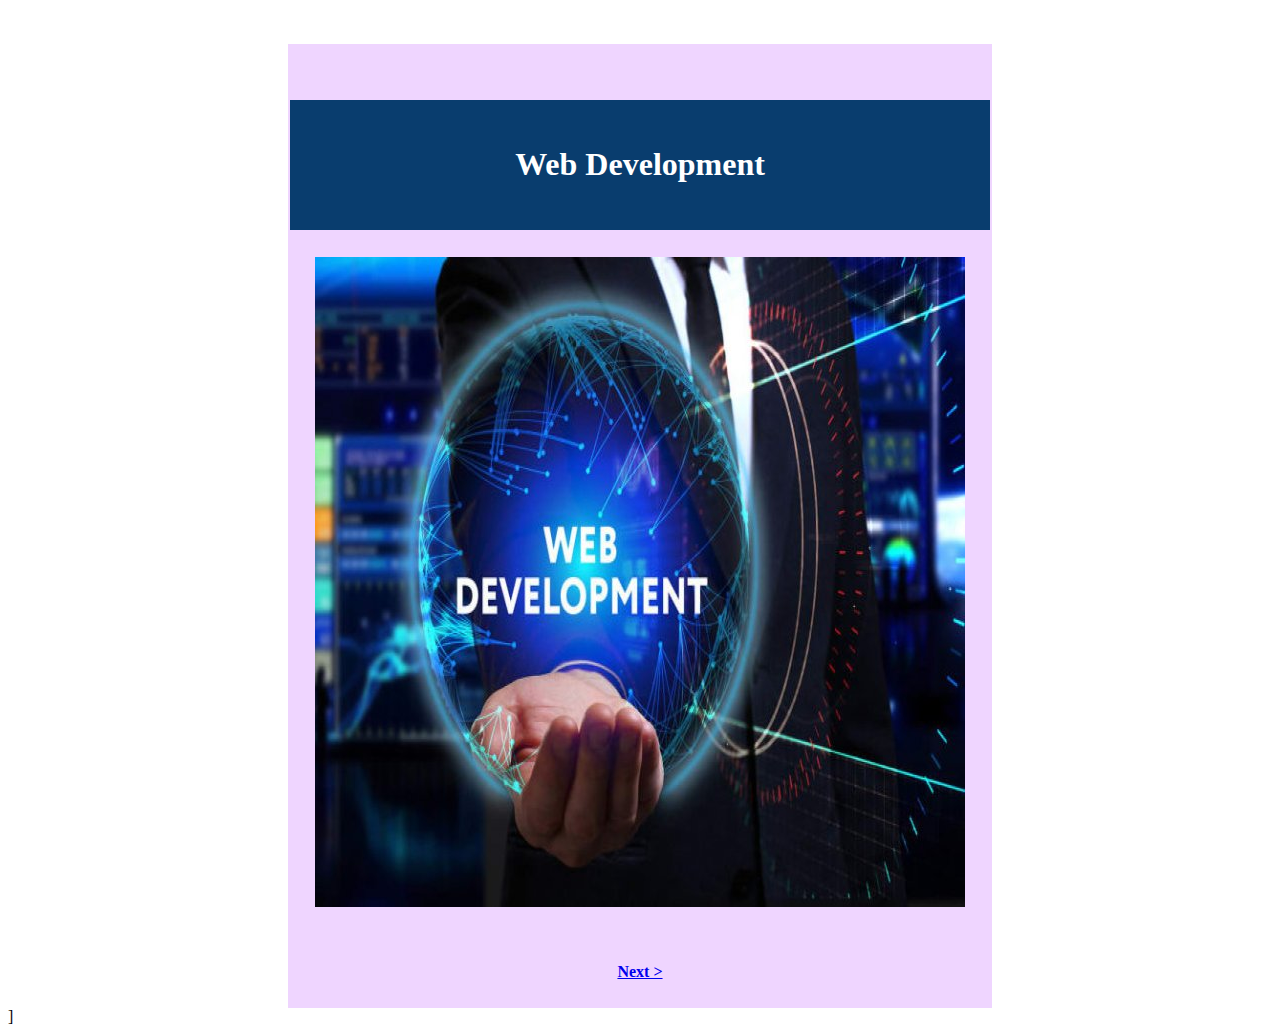
<file: index.html>
<!DOCTYPE html>
<html lang="en">

<head>
    <meta charset="UTF-8">
    <meta http-equiv="X-UA-Compatible" content="IE=edge">
    <meta name="viewport" content="width=device-width, initial-scale=1.0">
    <link rel="stylesheet" href="./pages/index.css">
    <title>Main page </title>
</head>

<body>
  
        <br><br>

        <table width="650" height="670" cellpadding="25">

            <tr>
                <th colspan="2"></th>
            </tr>
            <tr>
            <tr>
                <th colspan="2" id="tr-h1">
                    <h1>Web Development</h1>
                </th>
            </tr>
            </tr>

            <tr>
                <td colspan="2">
                    <img src="./images/First.jpg" alt="">

                </td>
            </tr>



            <tr>
                <th colspan="2"><a href="./pages/About.html">Next ></a></th>



            </tr>

        </table>

        ]
    </body>

    </html>
</file>
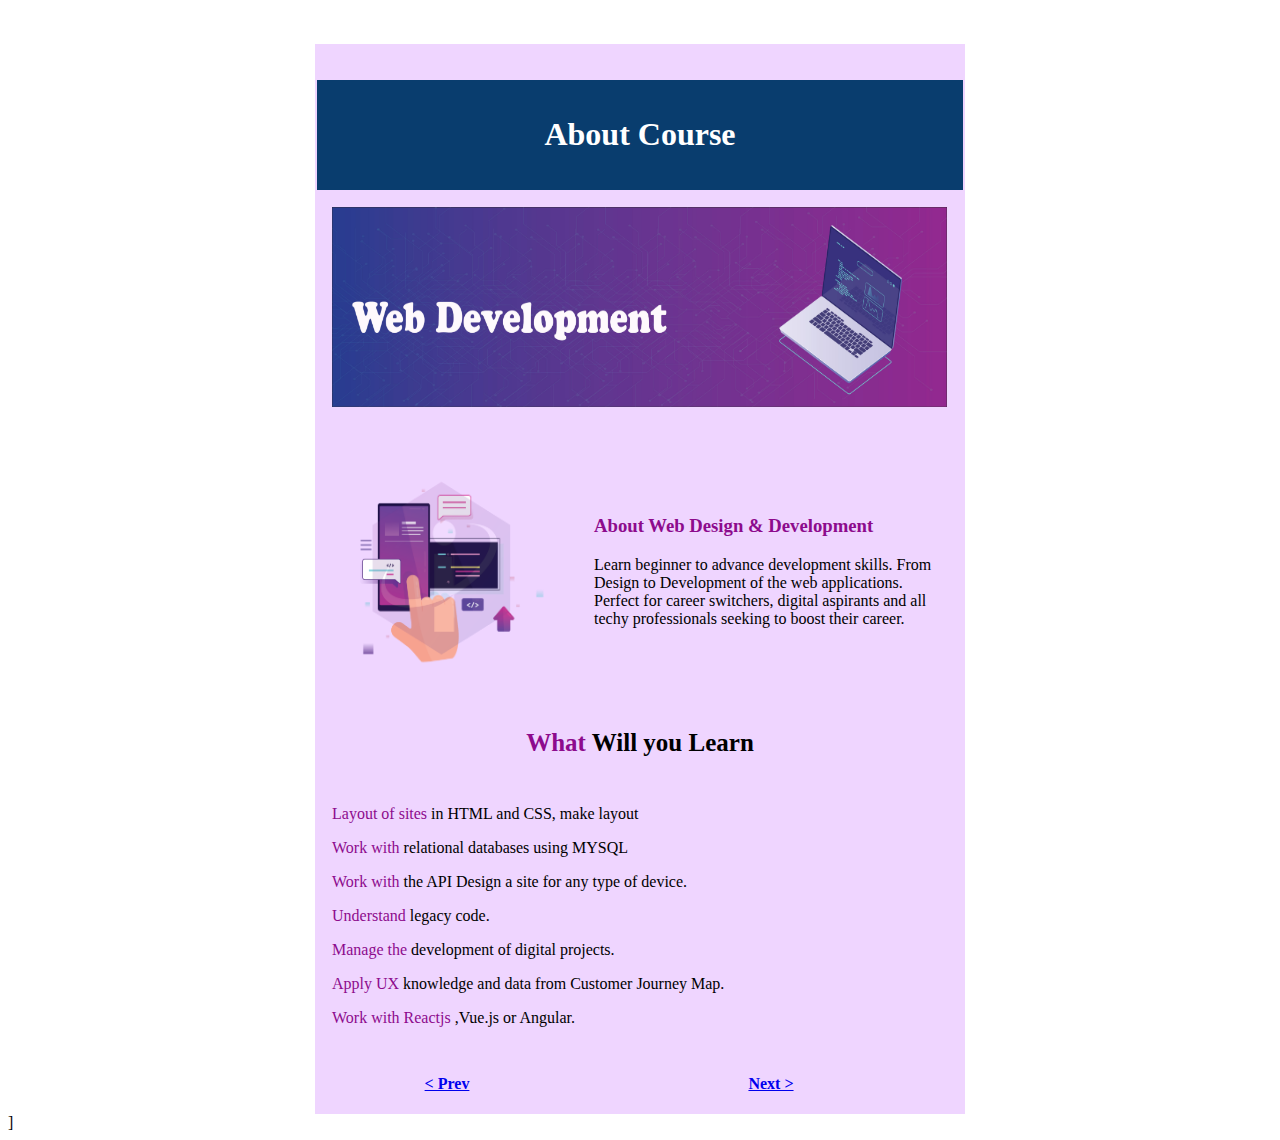
<file: pages/About.html>
<!DOCTYPE html>
<html lang="en">
	<head>
		<meta charset="UTF-8" />
		<meta http-equiv="X-UA-Compatible" content="IE=edge" />
		<meta name="viewport" content="width=device-width, initial-scale=1.0" />
		<title>About</title>
        <link rel="stylesheet" href="About.css">
	</head>
	<body>
        <br><br>
		<div id="main-part">
			<table width="650"  cellpadding="15">
				<tr>
					<th colspan="2"> </th>
				</tr>
				<tr>
                    <tr> <th colspan="2" id="col-name"><h1 >About Course</h1></th> </tr>
				</tr>


                <tr>
                    <td colspan="2"><img src="../images/webdevelopment-da9871f1a62296fc4635c29728959cd7.jpg" alt="webdevelopment-banner" title="webdevelopment-banner" height="200px" width="615px"></td>
                </tr>
                <tr>
                    <td><img src="../images/mobile-app-01-b078af88857286111b34b8114af39ced.png" height="250px" width="230px" alt="mobile app development" title="mobile app development"></td>
               <td>
                   <h3>About Web Design & Development</h3>
                   <p>Learn beginner to advance development skills. From Design to Development of the web applications. Perfect for career switchers, digital aspirants and all techy professionals seeking to boost their career.</p>
               </td>
               
                </tr>
                <tr>
                    <th colspan="2" id="span-color"> <span>What</span>  Will you Learn</th>
                </tr>
                <tr>
                    <td colspan="2">
                       <p> <span>Layout of sites</span>  in HTML and CSS, make layout </p>
                       <p> <span>Work with </span>relational databases using MYSQL </p>
                       <p> <span>Work with</span>  the API Design a site for any type of device.</p>
                       <p> <span>Understand</span>  legacy code.</p>
                       <p> <span>Manage the</span>  development of digital projects.</p>
                       <p> <span>Apply UX </span>knowledge and data from Customer Journey Map.</p>
                       <p> <span>Work with Reactjs</span>  ,Vue.js or Angular.</p>

                    </td>
                    
                </tr>
            </tr>

            <tr> 
                <th><a href="../index.html">< Prev</a></th>
            <th > <a href="./content.html">Next ></th>
                
            </tr>
			</table>
		</div>
		]
	</body>
</html>
</file>
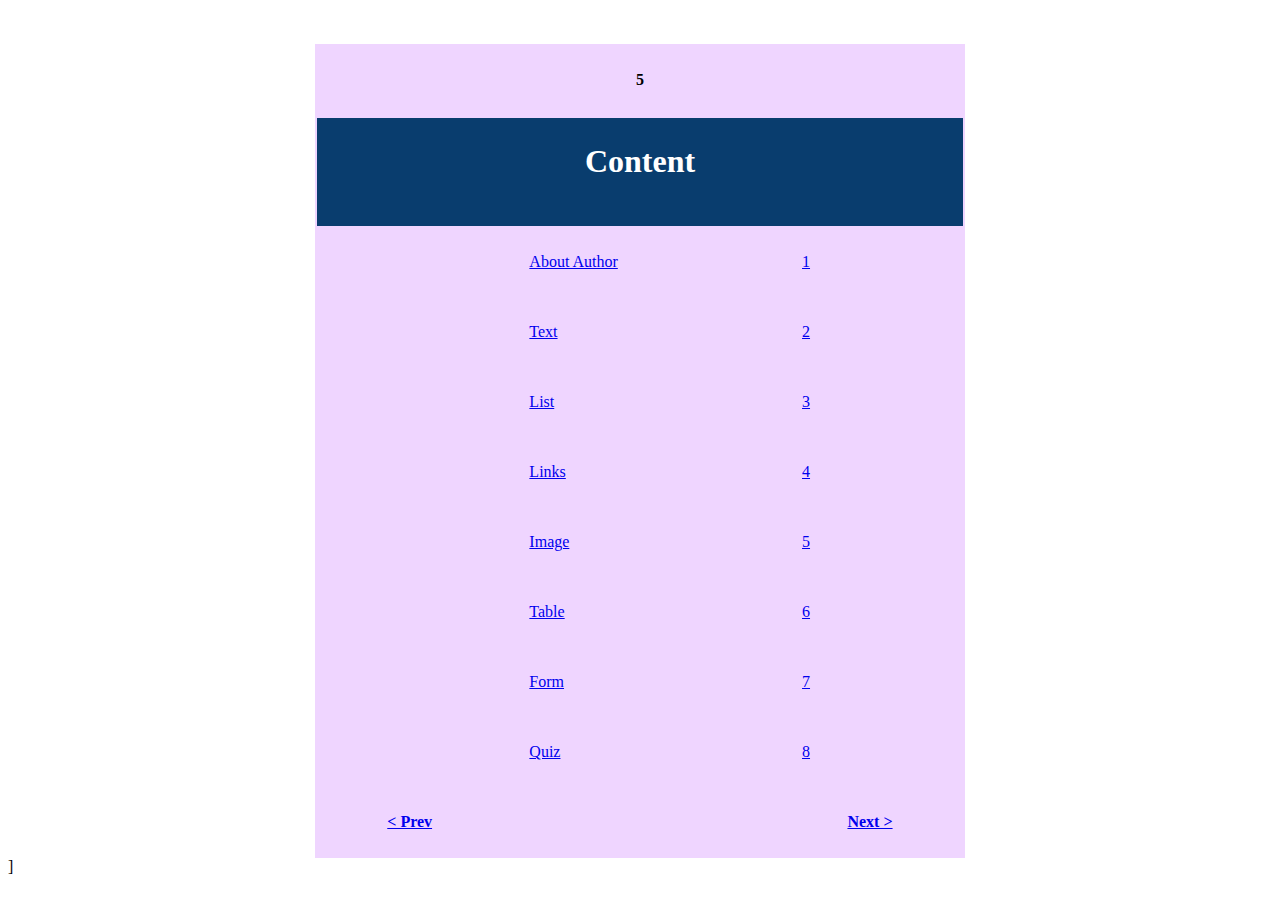
<file: pages/content.html>
<html lang="en">
	<head>
		<meta charset="UTF-8" />
		<meta http-equiv="X-UA-Compatible" content="IE=edge" />
		<meta name="viewport" content="width=device-width, initial-scale=1.0" />
		<title>Content</title>
        <link rel="stylesheet" href="./content.css">
	</head>
	<body>
        <br><br>
		
			<table width="650"  height="670" cellpadding="25">

                <tr>
					<th colspan="3">5</th>
				</tr>
				<tr>
                    <tr> <th colspan="3" id="col-name"><h1 >Content</h1></th> </tr>
				</tr>
                <tr>
                    <td></td>
                    <td> <a href="../pages/intoduction.html">About Author</a> </td>
                    
                    <td> <a href="../pages/intoduction.html">1</a></td>
                </tr>
                <tr>
                    <td></td>
                    <td> <a href="./Text.html">Text</a></td>
                    
                    <td> <a href="./Text.html">2</a></td>
                </tr>
                

                <tr>
                    <td></td>
                    <td> <a href="./Lists.html">List</a></td>
                    
                    <td> <a href="Lists.html">3</a></td>
                </tr>


                <tr>
                    <td></td>
                    <td> <a href="./Links.html">Links</a></td>
                    
                    <td> <a href="./Links.html">4</a></td>
                </tr>


                <tr>
                    <td></td>
                    <td><a href="./Images.html">Image </a></td>
                    
                    <td> <a href="./Images.html">5</a></td>
                </tr>

                <tr>
                    <td></td>
                    <td><a href="./Table.html">Table </a></td>
                    
                    <td> <a href="./Table.html">6</a></td>
                </tr>



                <tr>
                    <td></td>
                    <td> <a href="./Form.html">Form</a></td>
                    
                    <td> <a href="./Form.html">7</a></td>
                </tr>

                <tr>
                    <td></td>
                    <td> <a href="./Quiz.html">Quiz</a></td>
                    
                    <td> <a href="./Quiz.html">8</a></td>
                </tr>

                
                <tr> <th ><a href="./About.html"> < Prev</a></th>
                    <td></td>
                    <th><a href="./intoduction.html">Next ></a></th>
                
               </tr>

			</table>
		
		]
	</body>
</html>
</file>
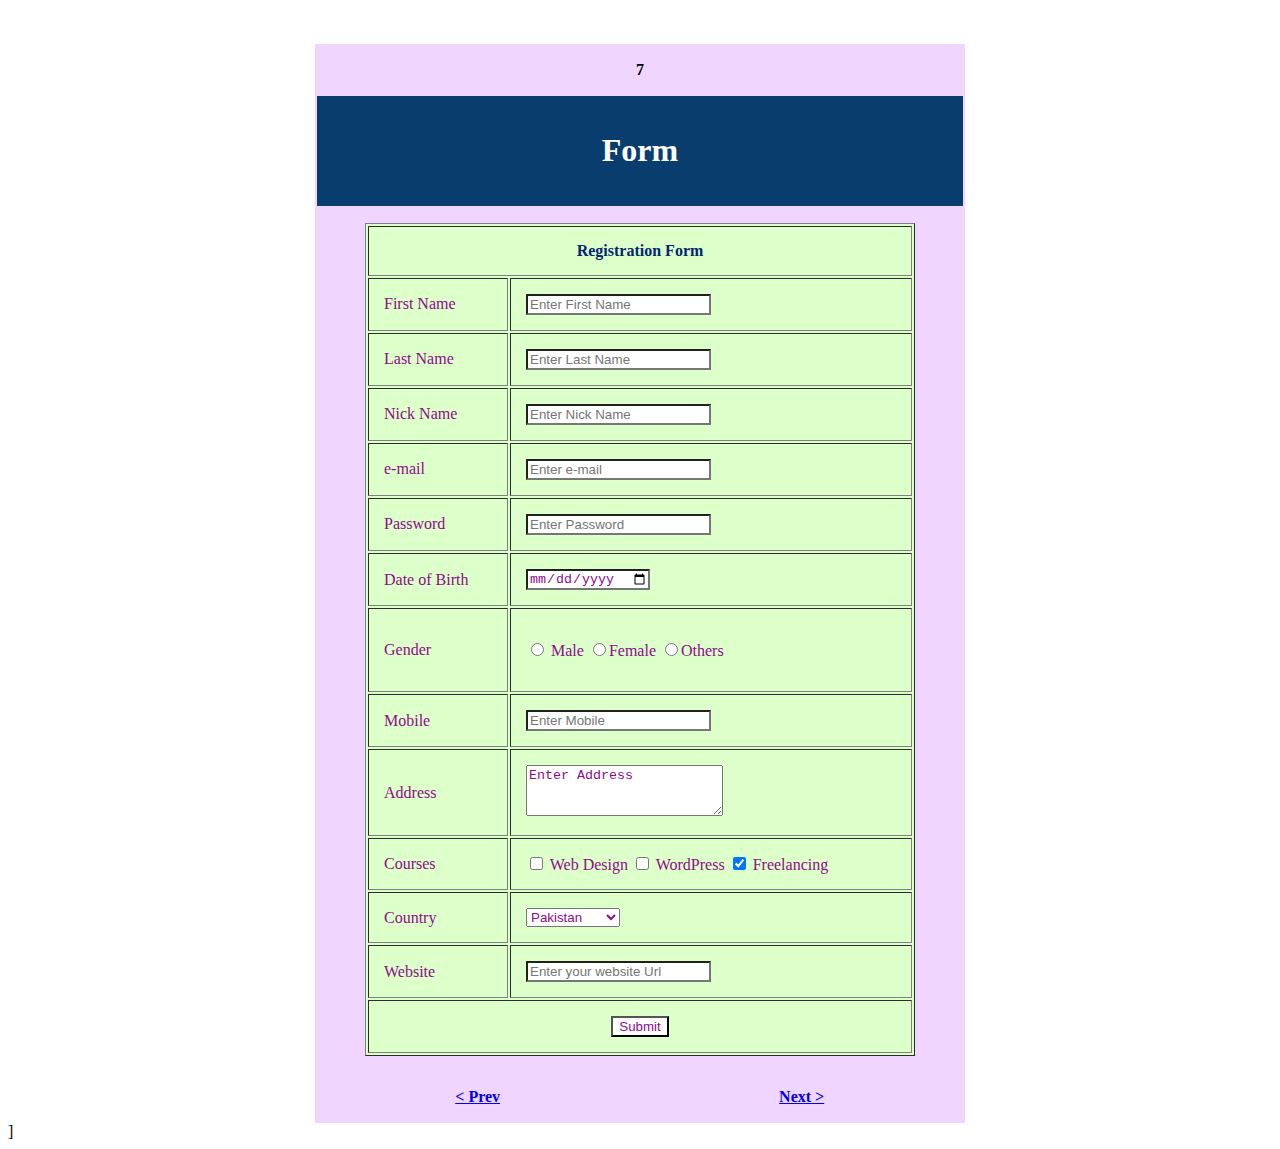
<file: pages/Form.html>
<!DOCTYPE html>
<html lang="en">
	<head>
		<meta charset="UTF-8" />
		<meta http-equiv="X-UA-Compatible" content="IE=edge" />
		<meta name="viewport" content="width=device-width, initial-scale=1.0" />
        <link rel="stylesheet" href="./Form.css">
		<title>form</title>
	</head>
	<body>
        <br><br>
		
			<table width="650"  height="670" cellpadding="15">

                <tr>
					<th colspan="2">7</th>
				</tr>

                <tr> <th colspan="2" id="Chapt-name"><h1 >Form</h1></th> </tr>
            </tr>




        <tr>
            <td colspan="2">
                <table id="sub-table" width="550"  border="1" cellpadding="15">
                    <form action="./form.html" method="post" >
                        <tr>
                            <th id="reg-form" colspan="2">Registration Form</th>
                        </tr>
                    <tr>
                    
                    <td>First Name</td>
                    
                    <td><input type="text" maxlength="30" name="First Name" placeholder="Enter First Name"/></td>
                    </tr>
                    
                    
                    
                    <tr>
                    <td>Last Name</td>
                    
                    <td><input type="text" maxlength="30" name="LAst Name" placeholder="Enter Last Name"/></td>
                    </tr>
                    
                    
                    
                    
                    <tr>
                    <td>Nick Name</td>
                    
                    <td><input type="text" maxlength="15" name="Nick Name" placeholder="Enter Nick Name"/></td>
                    </tr>
                    
                    
                    <tr>
                    <td>e-mail</td>
                    
                    <td><input type="email" maxlength="15" name="e-mail" placeholder="Enter e-mail"/></td>
                    </tr>
                    
                    
                    <tr>
                    <td>Password</td>
                    
                    <td><input type="password" maxlength="15" name="Password" placeholder="Enter Password"/></td>
                    </tr>
                    
                    <tr>
                    <td>Date of Birth</td>
                    
                    <td><input type="date" name="Date of Birth"/></td>
                    </tr>
                    
                    <tr>
                    <td>
                    <p>Gender</p>
                    </td>
                    <td>
                    <p>
                    
                    <input type="radio" name="Gender" value="Male" id="male"/> <label for="male">Male</label>
                    <input type="radio" name="Gender" value="Female" id="female"/><label for="female">Female</label>
                    <input type="radio" name="Gender" value="Others" id="demale"/><label for="demale">Others</label>
                    </p>
                    
                    
                    </td>
                    </tr>
                    
                    <tr>
                    <td>Mobile</td>
                    
                    <td><input type="number" maxlength="30" name="Mobile" placeholder="Enter Mobile"/></td>
                    </tr>
                    
                    
                    
                    <tr>
                    <td>Address</td>
                    
                    <td><textarea cols="22" rows="3">Enter Address</textarea></td>
                    </tr>
                    <tr>
                        <td>
                            Courses
                        </td>
                        <td>
                            <input type="checkbox" name="courses" id="opt-1" value="Web Design"> <label for="opt-1">Web Design</label>
                            <input type="checkbox" name="courses" id="opt-2" value="WordPress"> <label for="opt-2">WordPress</label>
                            <input type="checkbox" name="courses" id="opt-3" value="Freelancing" checked> <label for="opt-3">Freelancing</label>
                        </td>
                    </tr>
                    <tr>
                        <td>
                            Country
                        </td>
                        <td>
                            <select name="country" id="">
                              <option value="Pakistan">Pakistan</option>
                              <option value="India">India</option>
                              <option value="China">China</option>
                              <option value="England">England</option>
                              <option value="New Zeland">New Zeland</option>
                              <option value="Afghanistan">Afghanistan</option>
                              <option value="Bangladesh">Bangladesh</option>



                            </select>
                        </td>
                    </tr>
                    <tr>
                        <td>
                          Website
                        </td>
                        <td>
                            <input type="url" name="website" placeholder="Enter your website Url">
                        </td>
                    </tr>
                    
                    
                    <tr>
                    
                    
                    <th colspan="2"><input type="submit"/></th>
                    </tr>
                    
                    
                    
                    
                    </form>
                    </table>

            </td>

       </tr>
















                <tr> <th ><a href="./table.html"> < Prev</a></th>
                    <th><a href="./Quiz.html">Next ></a></th>
                
               </tr>
			</table>
		
		]
	</body>
</html>
</file>
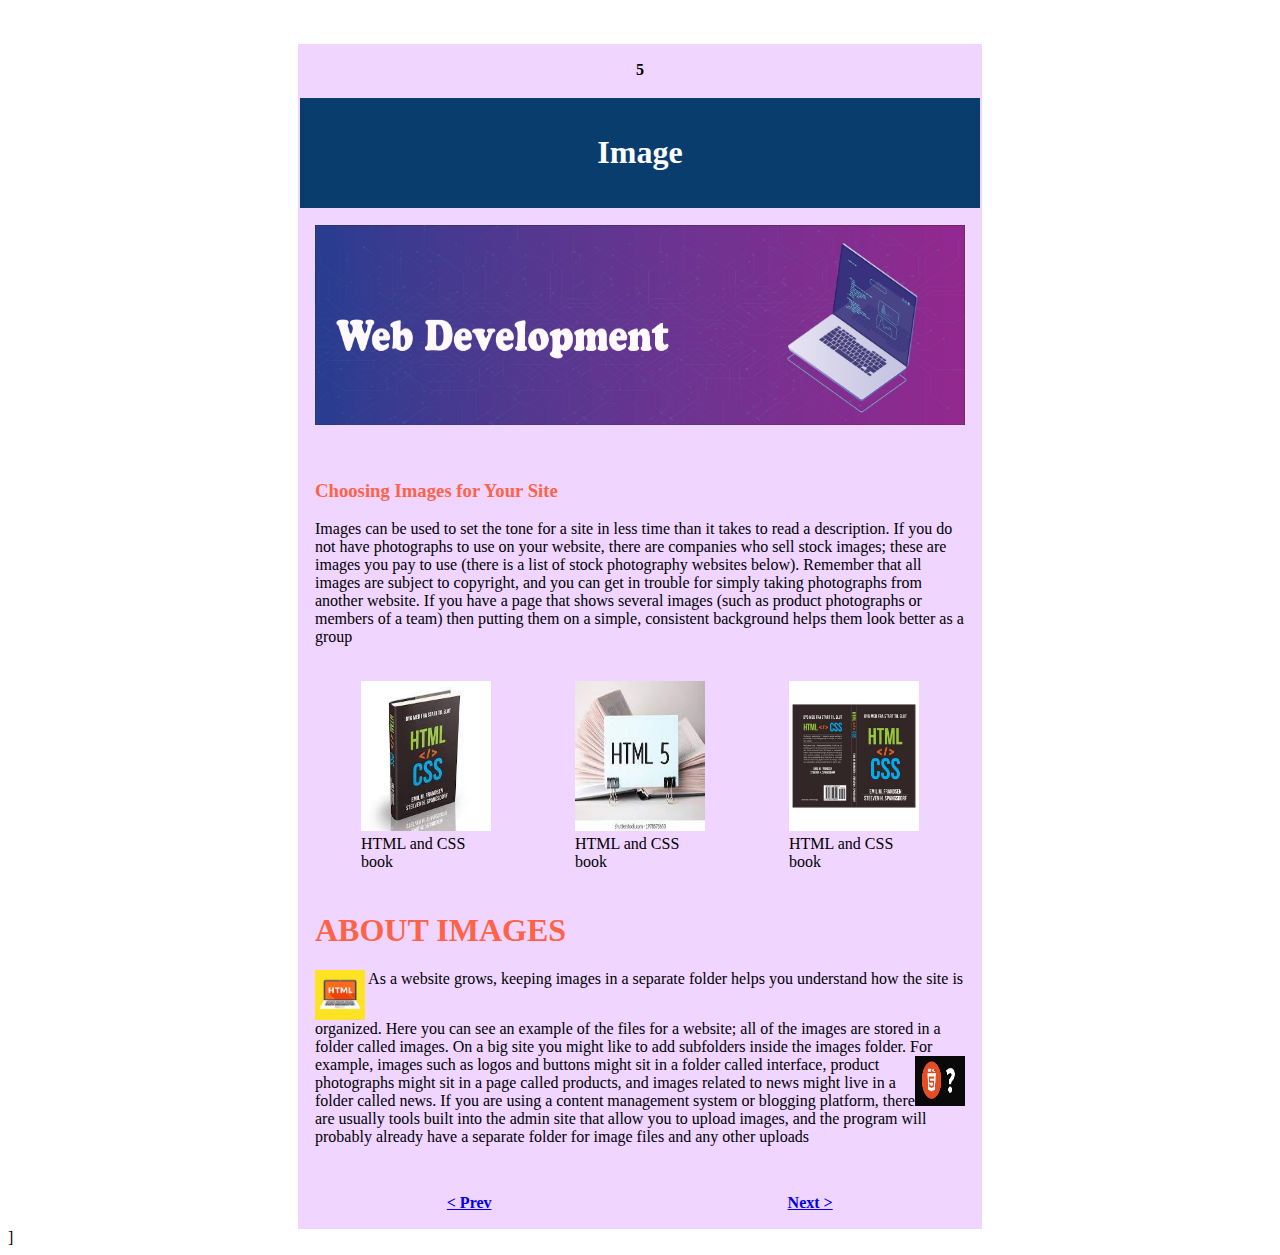
<file: pages/images.html>
<!DOCTYPE html>
<html lang="en">
	<head>
		<meta charset="UTF-8" />
		<meta http-equiv="X-UA-Compatible" content="IE=edge" />
		<meta name="viewport" content="width=device-width, initial-scale=1.0" />
    <link rel="stylesheet" href="./Images.css">
		<title>Images</title>
	
	</head>
	<body>
        <br><br>
		
			<table width="650"  height="670" cellpadding="15">

                <tr>
					<th colspan="2">5</th>
				</tr>
				<tr>
                    <tr> <th colspan="2" id="Chapt-name"><h1 >Image</h1></th> </tr>
				</tr>
       <tr>
           <td colspan="2">
<img src="../images/webdevelopment-da9871f1a62296fc4635c29728959cd7.jpg" alt="web development" title="web development" height="200px" width="650px">

           </td>
       </tr>
     
<tr>
    <td colspan="2">
        <h3>Choosing Images for  Your Site</h3>
        <p>Images can be used to set the 
          tone for a site in less time than 
          it takes to read a description. If 
          you do not have photographs 
          to use on your website, there 
          are companies who sell stock 
          images; these are images you 
          pay to use (there is a list of stock 
          photography websites below). 
          Remember that all images are 
          subject to copyright, and you 
          can get in trouble for simply 
          taking photographs from 
          another website.
          If you have a page that shows 
          several images (such as product 
          photographs or members of a 
          team) then putting them on a 
          simple, consistent background 
          helps them look better as 
          a group</p>



          <table width="600px" id="sub-table">
              <tr>
                  <td><figure>
                    <img src="../images/download.jpg" width="130" height="150px" alt="html images">
                    
                <figcaption>HTML and CSS book</figcaption>
                </figure></td>
                  <td>

                    <figure>
                        <img src="../images/download (1).jpg" width="130" height="150px" alt="html images">
                        
                    <figcaption>HTML and CSS book</figcaption>
                    </figure>
                  </td>
                  <td>
                    <figure>
                        <img src="../images/attachment_97567827.jpg" width="130" height="150px" alt="html images">
                        
                    <figcaption>HTML and CSS book</figcaption>
                    </figure>
        

                  </td>
              </tr>
          </table>
          
      
  
           <h1 id="About-image">ABOUT IMAGES</h1>
          
        <p>
            <img src="../images/download.jfif" width="50" height="50px" alt="html images" align="top">
            
            As a website grows, keeping 
          images in a separate folder 
          helps you understand how the 
          site is organized. Here you can 
          see an example of the files for 
          a website; all of the images are 
          stored in a folder called images.
          On a big site you might like to 
          add subfolders inside the images
          folder. For example, images such 
          as logos and buttons might sit in 
          a folder <img src="../images/download.png" width="50" height="50px" alt="html images" align="right">called interface, product 
          photographs might sit in a page 
          called products, and images 
          related to news might live in a 
          folder called news.
          If you are using a content 
          management system or blogging 
          platform, there are usually tools 
          built into the admin site that 
          allow you to upload images, 
          and the program will probably 
          already have a separate folder 
          for image files and any 
          other uploads</p>

    </td>
</tr>
                
                <tr> <th ><a href="./Links.html"> < Prev</a></th>
                    
                    <th><a href="./Table.html">Next ></a></th>
                
               </tr>

			</table>
		
		]
	</body>
</html>
</file>
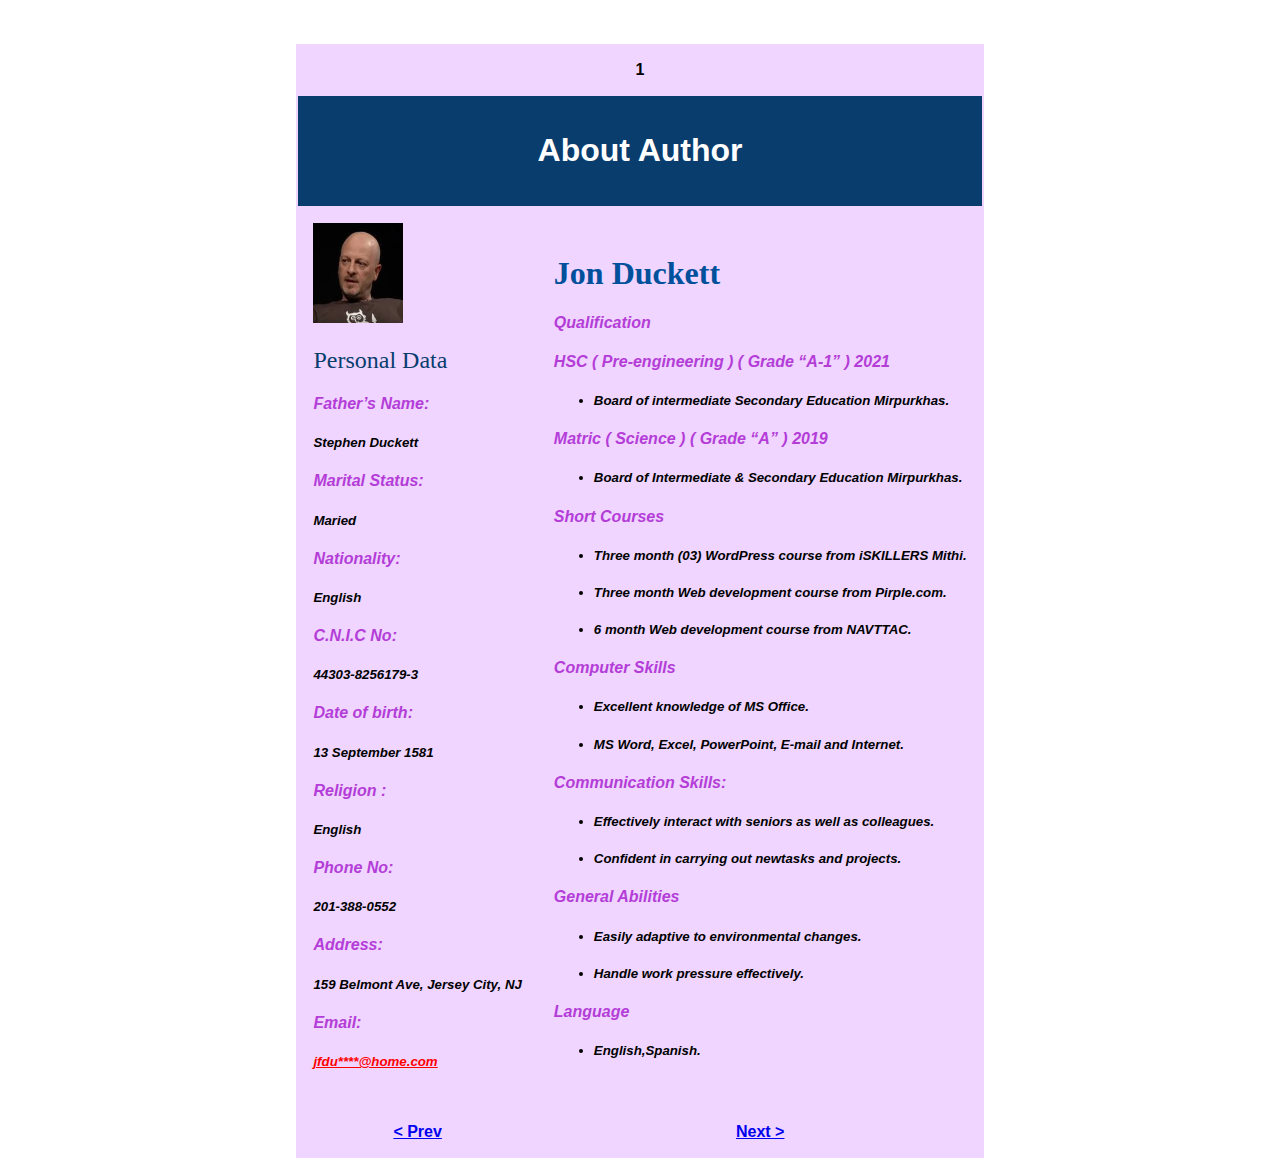
<file: pages/intoduction.html>
<!DOCTYPE html>
<html lang="en">
<head>
    <meta charset="UTF-8">
    <meta http-equiv="X-UA-Compatible" content="IE=edge">
    <meta name="viewport" content="width=device-width, initial-scale=1.0">
    <title>About Author</title>
    <link rel="stylesheet" href="./intorducation.css">
</head>
<body>
    <center>
        <br />
        
        <br />
    <table  cellpadding="15">
       <tr> <th colspan="2">1</th> </tr>
       <tr> <th colspan="2" id="intro"><h1 >About Author</h1></th> </tr>

        <tr>
           
            <td ><img src="../images/135171.jpg" height="100" width="90" alt="john-duckett" title="john duckett">
            <h2 id="Pers-data">Personal Data</h2>
            <h4  class="Headings" >  Father’s Name:</h4>
            <h5>  Stephen Duckett</h5>
            <h4  class="Headings">  Marital Status:</h4>
            <h5>  Maried</h5>
            <h4  class="Headings"> Nationality:</h4>
            <h5>  English
            </h5>

            <h4  class="Headings">  C.N.I.C No:</h4>
            <h5>  44303-8256179-3</h5>

            <h4 class="Headings">Date of birth: </h4>
            <h5>  13 September 1581</h5>


            <h4 class="Headings" >  Religion :</h4>
            <h5>  English</h5>


            <h4 class="Headings">  Phone No:</h4>
            <h5>  201-388-0552</h5>


            <h4 class="Headings">  Address:</h4>
            <h5> 159 Belmont Ave, Jersey City, NJ</h5>


            <h4 class="Headings"> Email:</h4>
            <h5> <address> <a href="mailto:jfdu****@home.com "  style="color:red;">jfdu****@home.com
            </a> </address></h5>


            
            </td>
            <td>
                <h1 id="name">Jon Duckett</h1>
                <h4 class="Headings" > Qualification </h4>
                <h4 class="Headings" >  HSC  ( Pre-engineering ) ( Grade “A-1”  ) 2021</h4>
                <h5> 

<ul><li>            Board of intermediate  Secondary Education Mirpurkhas.</li></ul></h5>


                <h4 class="Headings" > 	Matric ( Science ) ( Grade “A” ) 2019</h4>



               

                <h5><ul><li>        Board of Intermediate & Secondary Education Mirpurkhas.</i></li></ul></h5>

                <h4 class="Headings">  Short Courses</h4>
                <h5><ul><li>	Three month (03) WordPress course from iSKILLERS Mithi. </li> </ul></h5>
                <h5><ul><li>	Three month Web development course from Pirple.com. </li> </ul></h5>
                <h5><ul><li>	6 month Web development course from NAVTTAC. </li> </ul></h5>
                
    

        

                <h4 class="Headings">     Computer Skills </h4>

                <h5><ul><li>	Excellent knowledge of MS Office. </li> </ul></h5>
                <h5><ul><li>	MS Word, Excel, PowerPoint, E-mail and Internet. </li> </ul></h5>


                <h4 class="Headings">          Communication Skills:		 </h4>

                <h5><ul><li> 	Effectively interact with seniors as well as colleagues. </li> </ul></h5>
                <h5><ul><li>	 Confident in carrying out newtasks and projects. </li> </ul></h5>


                <h4 class="Headings">      General Abilities	</h4>

                
                <h5><ul><li>Easily adaptive to environmental changes. </li> </ul></h5>
                <h5><ul><li>	Handle work pressure effectively. </i></li> </ul></h5>


                <h4 class="Headings">         Language	 </h4>

                <h5><ul><li> 	 English,Spanish. </li> </ul></h5>
                
             

            </td>
          
                
            
            <!-- <td></td> -->
        </tr>

        <tr> <th ><a href="./content.html"> < Prev</a></a></th>
        <th> <a href="./text.html">Next ></th>
        </tr>
    </table>
</center>
</body>
</html>
</file>
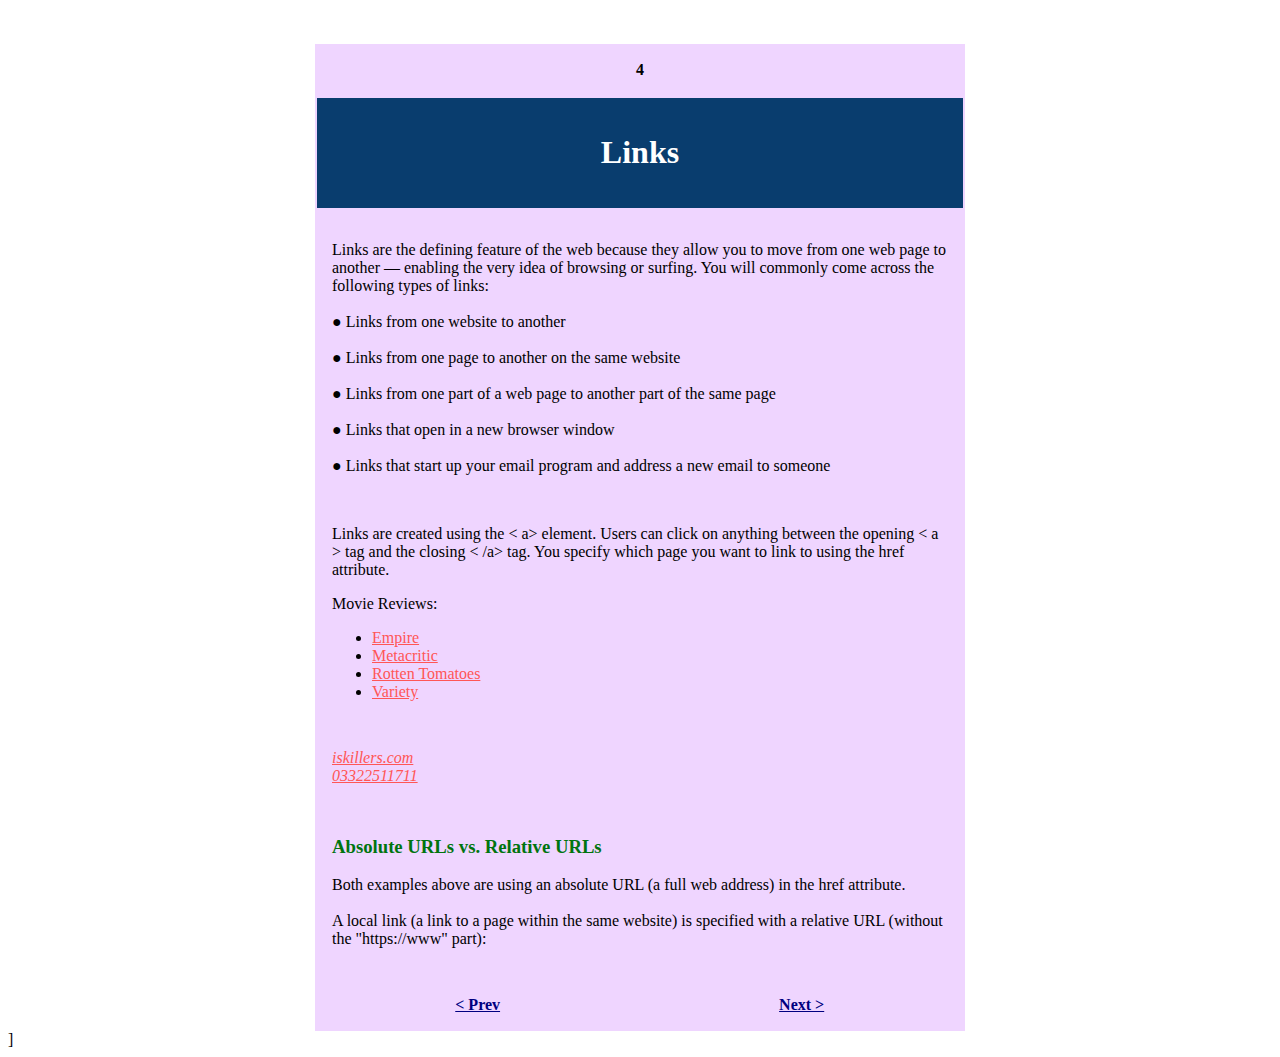
<file: pages/Links.html>
<!DOCTYPE html>
<html lang="en">
	<head>
		<meta charset="UTF-8" />
		<meta http-equiv="X-UA-Compatible" content="IE=edge" />
		<meta name="viewport" content="width=device-width, initial-scale=1.0" />
        <link rel="stylesheet" href="Links.css">
		<title>Links</title>
	</head>
	<body>
        <br><br>
		
			<table width="650"  height="670" cellpadding="15">

                <tr>
					<th colspan="2">4</th>
				</tr>
				<tr>
                    <tr> <th colspan="2" id="Chapt-name"><h1>Links</h1></th> </tr>
				</tr>
                 <tr>
                     <td colspan="2">

                        <p>Links are the defining feature of the web 
                            because they allow you to move from 
                            one web page to another — enabling the 
                            very idea of browsing or surfing.
                            You will commonly come across the following types of links: <br /> <br />
                            ● Links from one website to another <br /> <br />
                            ● Links from one page to another on the same website <br />  <br />
                            ● Links from one part of a web page to another part of the  
                            same page <br /> <br />
                            ● Links that open in a new browser window <br />  <br />
                            ● Links that start up your email program and address a new 
                            email to someone</p>
                            <br />
                            <p>Links are created using the  < a> element. Users can click on anything 
                                between the opening < a > tag and the closing < /a> tag. You specify 
                                which page you want to link to using the href attribute.</p>
                                <p>Movie Reviews:
                                    <ul>
                                     <li><a href="http://www.empireonline.com">
                                     Empire</a></li>
                                     <li><a href="http://www.metacritic.com">
                                     Metacritic</a></li>
                                     <li><a href="http://www.rottentomatoes.com">
                                     Rotten Tomatoes</a></li>
                                     <li><a href="http://www.variety.com">
                                     Variety</a></li>
                                    </ul>
                                    </p> 
                     </td>
                 </tr>
                 <tr>
                     <td colspan="2">
                    <address>
                        <a href="mailto:iskillers.com">iskillers.com</a><br>
                        <a href="tel:03322511711">03322511711</a>
                    </address>

                     </td>
                 </tr>
                 <tr>
                     <td colspan="2">
                     
                      <h3>Absolute URLs vs. Relative URLs</h3>
                      <p>
                      Both examples above are using an absolute URL (a full web address) in the href attribute.
<br><br>
A local link (a link to a page within the same website) is specified with a relative URL (without the "https://www" part):
</p>          </td>
                 </tr>

                
                <tr> <th ><a class="N-P" href="./Lists.html"> < Prev</a></th>
                    
                    <th><a class="N-P" href="./Images.html">Next ></a></th>
                
               </tr>


			</table>
		
		]
	</body>
</html>
</file>
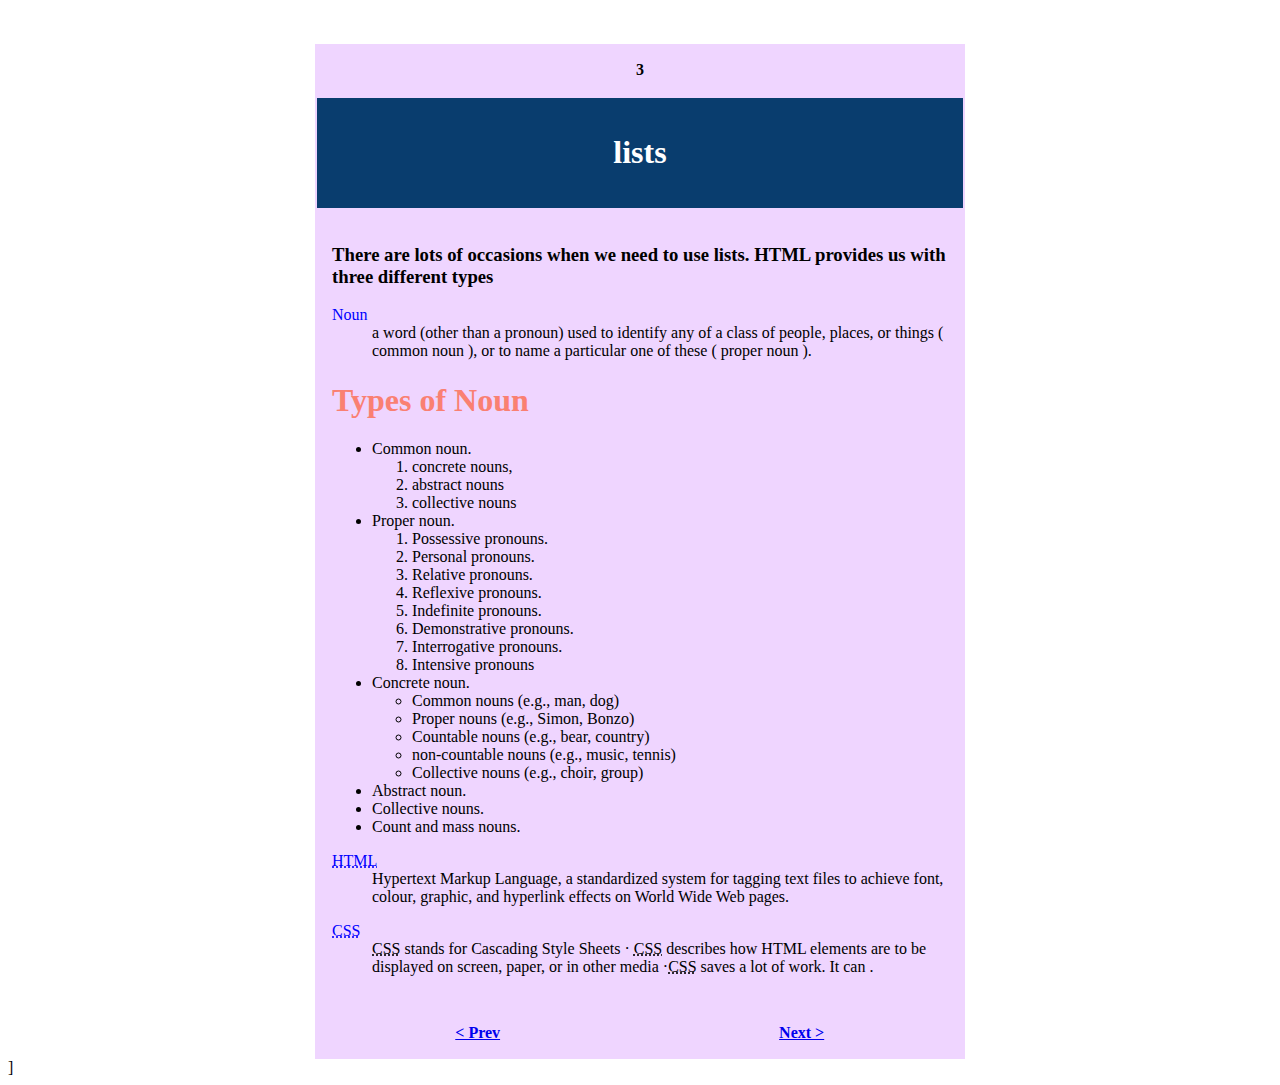
<file: pages/Lists.html>
<!DOCTYPE html>
<html lang="en">
	<head>
		<meta charset="UTF-8" />
		<meta http-equiv="X-UA-Compatible" content="IE=edge" />
		<meta name="viewport" content="width=device-width, initial-scale=1.0" />
    <link rel="stylesheet" href="List.css">
		<title>List</title>
	</head>
	<body>
        <br><br>
		
			<table width="650"  height="670" cellpadding="15">

                <tr>
					<th colspan="2">3</th>
				</tr>
				<tr>
                    <tr> <th colspan="2" id="Chapt-name"><h1 >lists</h1></th> </tr>
				</tr>
                  <tr>
                      <td colspan="2">
                        <h3>There are lots of occasions when we 
                            need to use lists. HTML provides us with 
                            three different types</h3>
                          <dl>
                            <dt>Noun </dt>
                            <dd>
                              a word (other than a pronoun) used to identify any of a class of
                               people, places, or things ( common noun ), or to name a particular one of these ( proper noun ).
                            </dd>
                          </dl>
                  
                  <h1 id="type">Types of Noun</h1>
                  
                  <ul>
                    <li>Common noun.  <ol>
                      <li>concrete nouns,</li>
                      <li>abstract nouns</li>
                      <li>collective nouns</li>
                     
                    </ol></li>
                    <li> Proper noun. <ol>
                  <li>Possessive pronouns.</li>
                  <li>Personal pronouns.</li>
                  <li>Relative pronouns.</li>
                  <li>Reflexive pronouns.</li>
                  <li>Indefinite pronouns.</li>
                  <li>Demonstrative pronouns.</li>
                  <li>Interrogative pronouns.</li>
                  <li>Intensive pronouns</li>
                    </ol></li>
                    <li> Concrete noun.
                      <ul>
                        <li>Common nouns (e.g., man, dog)</li>
                        <li>Proper nouns (e.g., Simon, Bonzo)</li>
                        <li>Countable nouns (e.g., bear, country)</li>
                        <li>non-countable nouns (e.g., music, tennis)</li>
                        <li>Collective nouns (e.g., choir, group)</li>
                      </ul>
                    </li>
                    <li>  Abstract noun.</li>
                    <li>Collective nouns.</li>
                    <li>  Count and mass nouns.</li>
                  </ul>  
                  <dl>
                  <dt> <abbr title="Hypertext Markup Language">HTML</abbr></dt>
                  <dd>Hypertext Markup Language, a standardized system for tagging text files to 
                    achieve font, colour, graphic, and hyperlink effects on World Wide Web pages.</dd>
                  </dl>
                  <dl>
                    <dt><abbr title="Cascading Style Sheet ">CSS</abbr></dt>
                    <dd>
                      <abbr title="Cascading Style Sheet ">CSS</abbr> stands for Cascading Style Sheets · <abbr title="Cascading Style Sheet ">CSS</abbr> describes how HTML elements 
                      are to be displayed on screen, paper, or in other media ·<abbr title="Cascading Style Sheet ">CSS</abbr> saves a lot
                       of work. It can .
                    </dd>
                  </dl>
                      </td>
                  </tr>
          
                
                <tr> <th ><a href="./Text.html"> < Prev</a></th>
                    
                    <th><a href="./Links.html">Next ></a></th>
                
               </tr>

			</table>
		
		]
	</body>
</html>
</file>
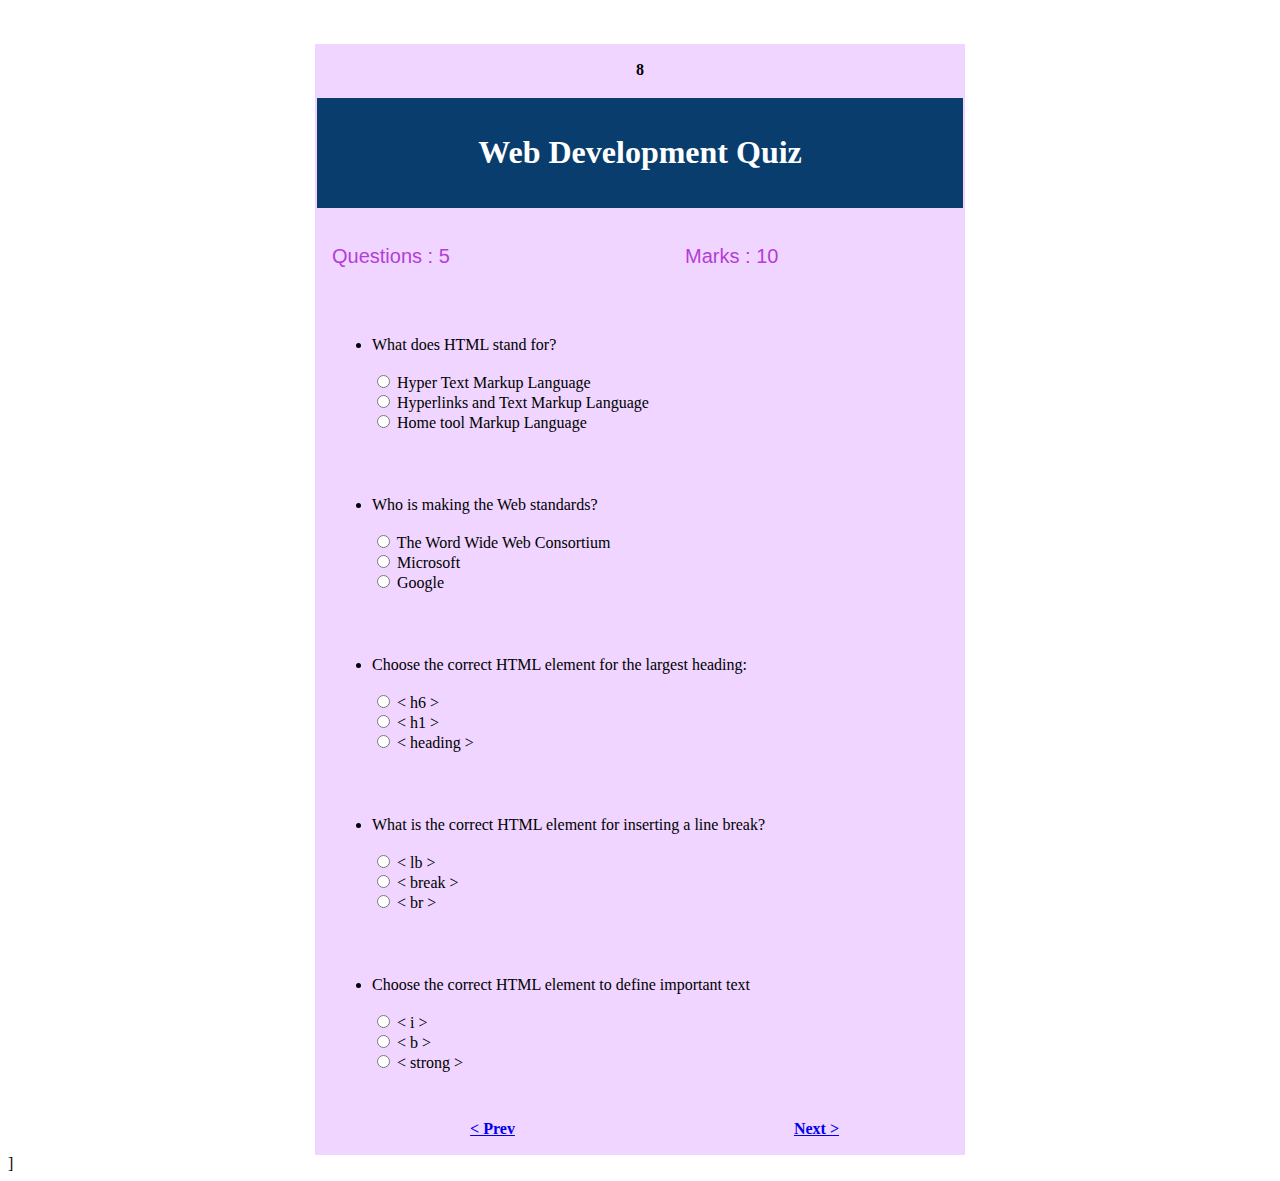
<file: pages/Quiz.html>
<!DOCTYPE html>
<html lang="en">
	<head>
		<meta charset="UTF-8" />
		<meta http-equiv="X-UA-Compatible" content="IE=edge" />
		<meta name="viewport" content="width=device-width, initial-scale=1.0" />
		<title>Quiz</title>
        <link rel="stylesheet" href="./Quiz.css">
	</head>
	<body>
        <br><br>
		<div id="main-sec">
			<table width="650" height="670" cellpadding="15">
				<tr>
					<th colspan="2">8</th>
				</tr>
				<tr>
                    <tr> <th colspan="2" id="Chapt-name"><h1 >Web Development Quiz</h1></th> </tr>
				</tr>


                <tr>
                    <td >
                     <p class="quiz-dec">Questions : 5</p>

                    </td>
                    <td class="quiz-dec">
                        Marks : 10
                    </td>
                </tr>



                <tr>
                    <td colspan="2">
                        <ul>
                            <li>
                                What does HTML stand for?<br><br>
                                <input type="radio" name="html stands for" id="opt-1" value="Hyper Text Markup Language">
                                <label for="opt-1">Hyper Text Markup Language</label><br>


                                <input type="radio" name="html stands for" id="opt-2" value="Hyperlinks and Text Markup Language">
                                <label for="opt-2">Hyperlinks and Text Markup Language</label><br>


                                <input type="radio" name="html stands for" id="opt-3" value="Home tool Markup Language">
                                <label for="opt-3">Home tool Markup Language</label><br>
                            </li>


                        </ul>
                    </td>

                </tr>
                <tr>
                    <td colspan="2">
                        <ul>
                            <li>
                                
                                Who is making the Web standards?<br><br>
                                 <input type="radio" name="Who is making the Web" id="opts-1" value="The Word Wide Web Consortium">
                                 <label for="opts-1">The Word Wide Web Consortium</label><br>
 
 
                                 <input type="radio" name="Who is making the Web" id="opts-2" value="Microsoft">
                                 <label for="opts-2">Microsoft</label><br>
 
 
                                 <input type="radio" name="Who is making the Web" id="opts-3" value="Google">
                                 <label for="opts-3">Google</label>
                             </li>
                        </ul>
                    </td>

                </tr>












                <tr>
                    <td colspan="2">
                        <ul>
                            <li>
                                
                                Choose the correct HTML element for the largest heading:<br><br>
                                 <input type="radio" name="correct HTML" id="opti-1" value="< h6 >">
                                 <label for="opti-1"> < h6 > </label><br>
 
 
                                 <input type="radio" name="correct HTML" id="opti-2" value="< h1 >">
                                 <label for="opti-2">< h1 ></label><br>
 
 
                                 <input type="radio" name="correct HTML" id="opti-3" value="< heading >">
                                 <label for="opti-3">< heading ></label>
                             </li>
                        </ul>
                    </td>

                </tr>


                <tr>
                    <td colspan="2">
                        <ul>
                            <li>
                                
                                What is the correct HTML element for inserting a line break?<br><br>
                                 <input type="radio" name="line break" id="optio-1" value="< lb >">
                                 <label for="optio-1"> < lb > </label><br>
 
 
                                 <input type="radio" name="line break" id="optio-2" value="< break >">
                                 <label for="optio-2">< break ></label><br>
 
 
                                 <input type="radio" name="line break" id="optio-3" value="< br >">
                                 <label for="optio-3">< br ></label>
                             </li>
                        </ul>
                    </td>

                </tr>



                
                <tr>
                    <td colspan="2">
                        <ul>
                            <li>
                                
                                Choose the correct HTML element to define important text<br><br>
                                 <input type="radio" name="important text" id="option-1" value="< i >">
                                 <label for="option-1"> < i > </label><br>
 
 
                                 <input type="radio" name="important text" id="option-2" value="< b >">
                                 <label for="option-2">< b ></label><br>
 
 
                                 <input type="radio" name="important text" id="option-3" value="< strong >">
                                 <label for="option-3">< strong ></label>
                             </li>
                        </ul>
                    </td>

                </tr>
                <tr> <th ><a href="./Form.html"> < Prev</a></a></th>
                    <th> <a href="./The-End.html">Next ></th>
                    </tr>
			</table>
		</div>
		]
	</body>
</html>
</file>
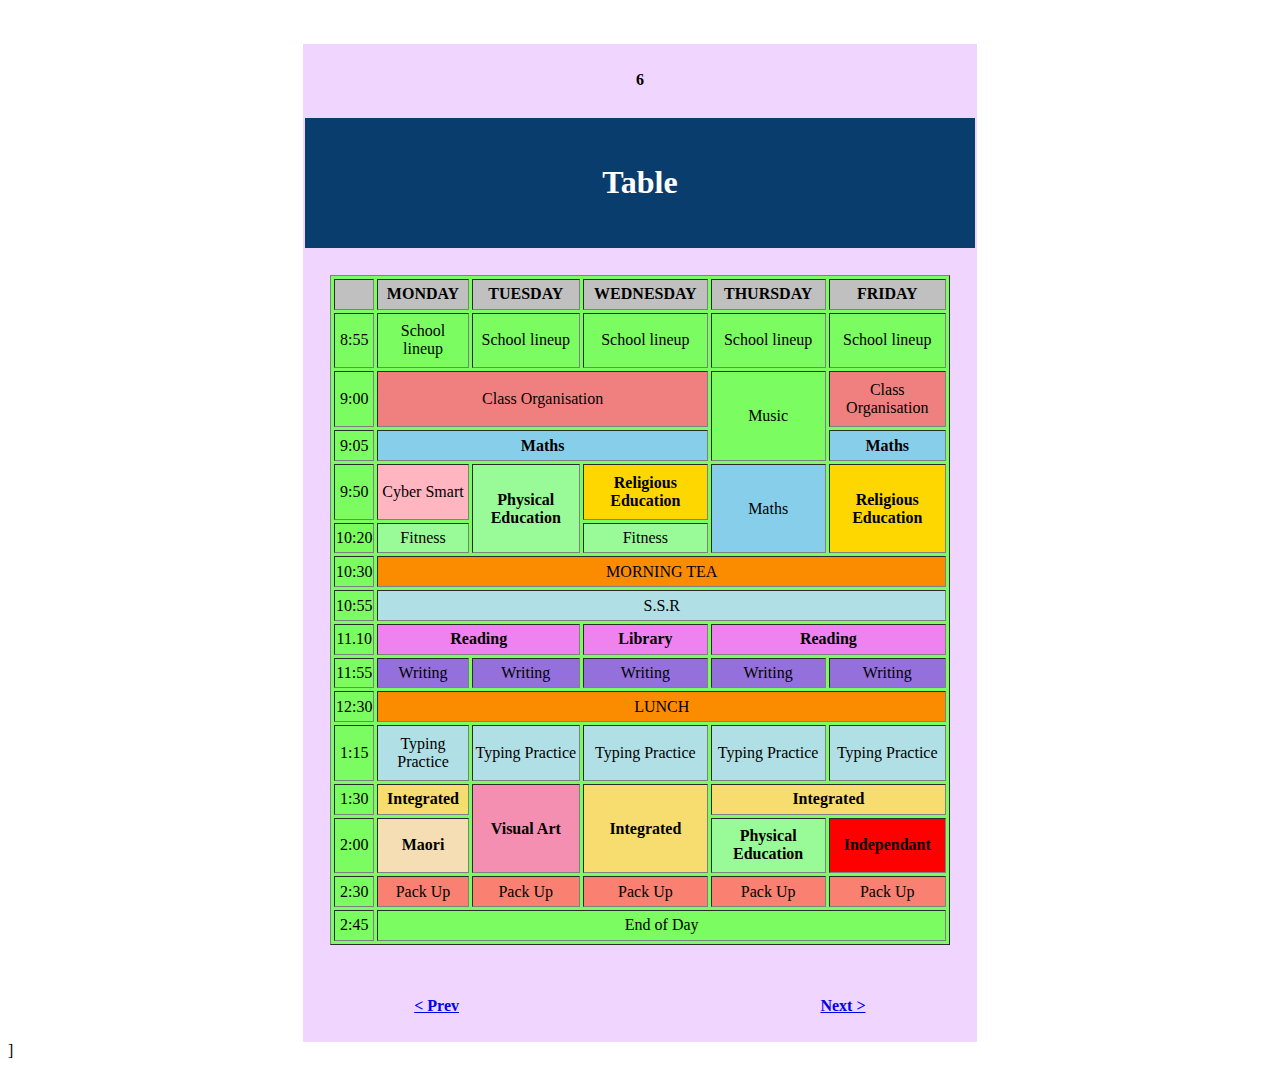
<file: pages/Table.html>
<!DOCTYPE html>
<html lang="en">
	<head>
		<meta charset="UTF-8" />
		<meta http-equiv="X-UA-Compatible" content="IE=edge" />
		<meta name="viewport" content="width=device-width, initial-scale=1.0" />
		<title>The end</title>
        <link rel="stylesheet" href="./Table.css">
	
	</head>
	<body>
        <br><br>
		
			<table width="650"  height="670" cellpadding="25">

                <tr>
					<th  colspan="3">6</th>
				</tr>
				<tr>
                    <tr> <th colspan="3" id="Chapt-name"><h1 >Table</h1></th> </tr>
				</tr>

                <tr>
                    <td colspan="3">

                        <table width="620" height="670" cellspacing="3" border="1" id="sub-table">
                            <tr bgcolor="silver"  >
                                <th></th>
                                <th>MONDAY</th>
                                <th>TUESDAY</th>
                                <th>WEDNESDAY</th>
                                <th>THURSDAY</th>
                                <th>FRIDAY</th>
                            </tr>
                    
                            <tr  style="text-align:center" >
                                 <td>8:55</td>
                                 <td>School lineup</td>   
                                 <td>School lineup</td>
                                 <td>School lineup</td>  
                                 <td>School lineup</td>
                                 <td>School lineup</td>
                            </tr>
                            
                            <tr  style="text-align:center">
                                <td>9:00</td>
                                <td bgcolor=" lightCoral" colspan="3">Class Organisation</td>
                                <td rowspan="2" >Music</td>
                                <td bgcolor="lightCoral">Class Organisation</td>     
                           </tr>
                    
                           <tr  style="text-align:center">
                                <td>9:05</td>
                                <th bgcolor="skyBlue" colspan="3">Maths</th>
                    
                              
                                <th bgcolor="skyBlue">Maths</th>     
                           </tr>
                    
                           <tr  style="text-align:center">
                                <td>9:50</td>
                                <td bgcolor="lightPink">Cyber Smart</td>
                                <th bgcolor="Palegreen" rowspan="2">Physical Education</th>
                                <th bgcolor="gold">Religious Education</th>
                                <td  bgcolor="skyBlue" rowspan="2">Maths</td>
                                <th bgcolor="gold" rowspan="2">Religious Education</th>   
                           </tr  style="text-align:center">
                    
                           <tr  style="text-align:center">
                                <td>10:20</td>
                                <td bgcolor="Palegreen">Fitness</td>
                                
                                <td bgcolor="Palegreen">Fitness</td>
                              
                           </tr>
                    
                           <tr  style="text-align:center">
                                <td>10:30</td>
                                <td colspan="5" bgcolor="#FB8C00">MORNING TEA</td>     
                           </tr>
                    
                           <tr style="text-align:center">
                                <td>10:55</td>
                                <td bgcolor="powderblue" colspan="5">S.S.R</td>  
                         
                           </tr>
                    
                           <tr style="text-align:center">  
                                <td>11.10</td>
                                <th bgcolor="violet" colspan="2">Reading</th>
                                
                                
                                <th bgcolor="violet">Library</th>
                                <th bgcolor="violet" colspan="2">Reading</th>
                            
                           </tr>
                    
                           <tr style="text-align:center">
                                <td>11:55</td>
                                <td bgcolor="mediumpurple">Writing</td>     
                                <td bgcolor="mediumpurple">Writing</td>     
                                <td bgcolor="mediumpurple">Writing</td>     
                                <td bgcolor="mediumpurple">Writing</td>     
                                <td bgcolor="mediumpurple">Writing</td>     
                    
                           </tr>
                    
                           <tr style="text-align:center">
                                <td>12:30</td>
                                <td colspan="5" bgcolor="#FB8C00">LUNCH</td>     
                           </tr>
                    
                           <tr style="text-align:center">
                                <td>1:15</td>
                                <td bgcolor="powderblue">Typing Practice</td>   
                                <td bgcolor="powderblue">Typing Practice</td> 
                                <td bgcolor="powderblue">Typing Practice</td> 
                                <td bgcolor="powderblue">Typing Practice</td> 
                                <td bgcolor="powderblue">Typing Practice</td>   
                           </tr>
                    
                           <tr style="text-align:center">
                                <td>1:30</td>
                                <th bgcolor="#F7DC6F ">Integrated</th>
                                <th bgcolor="#F48FB1 " rowspan="2">Visual Art</th>
                                <th bgcolor="#F7DC6F " rowspan="2">Integrated</th>
                                <th bgcolor="#F7DC6F " colspan="2">Integrated</th>
                              
                                
                           </tr>
                    
                           <tr style="text-align:center">
                                <td>2:00</td>
                                <th bgcolor="wheat">Maori</th>
                                
                                
                                <th bgcolor="Palegreen">Physical Education</th>  
                                <th bgcolor="red">Independant</th>           
                           </tr>
                    
                           <tr style="text-align:center">
                                <td>2:30</td>
                                <td bgcolor="salmon">Pack Up</td>
                                <td bgcolor="salmon">Pack Up</td>
                                <td bgcolor="salmon">Pack Up</td>
                                <td bgcolor="salmon">Pack Up</td>
                                <td bgcolor="salmon">Pack Up</td>
                           </tr>
                    
                           <tr style="text-align:center">
                                <td>2:45</td>
                                <td colspan="5">End of Day</td>
                           </tr>
                       
                        </table>





                    </td>
                </tr>
                
                <tr> <th ><a href="./Images.html"> < Prev</a></th>
                    <td></td>
                    <th><a href="./Form.html">Next ></a></th>
                
               </tr>

			</table>
		
		]
	</body>
</html>
</file>
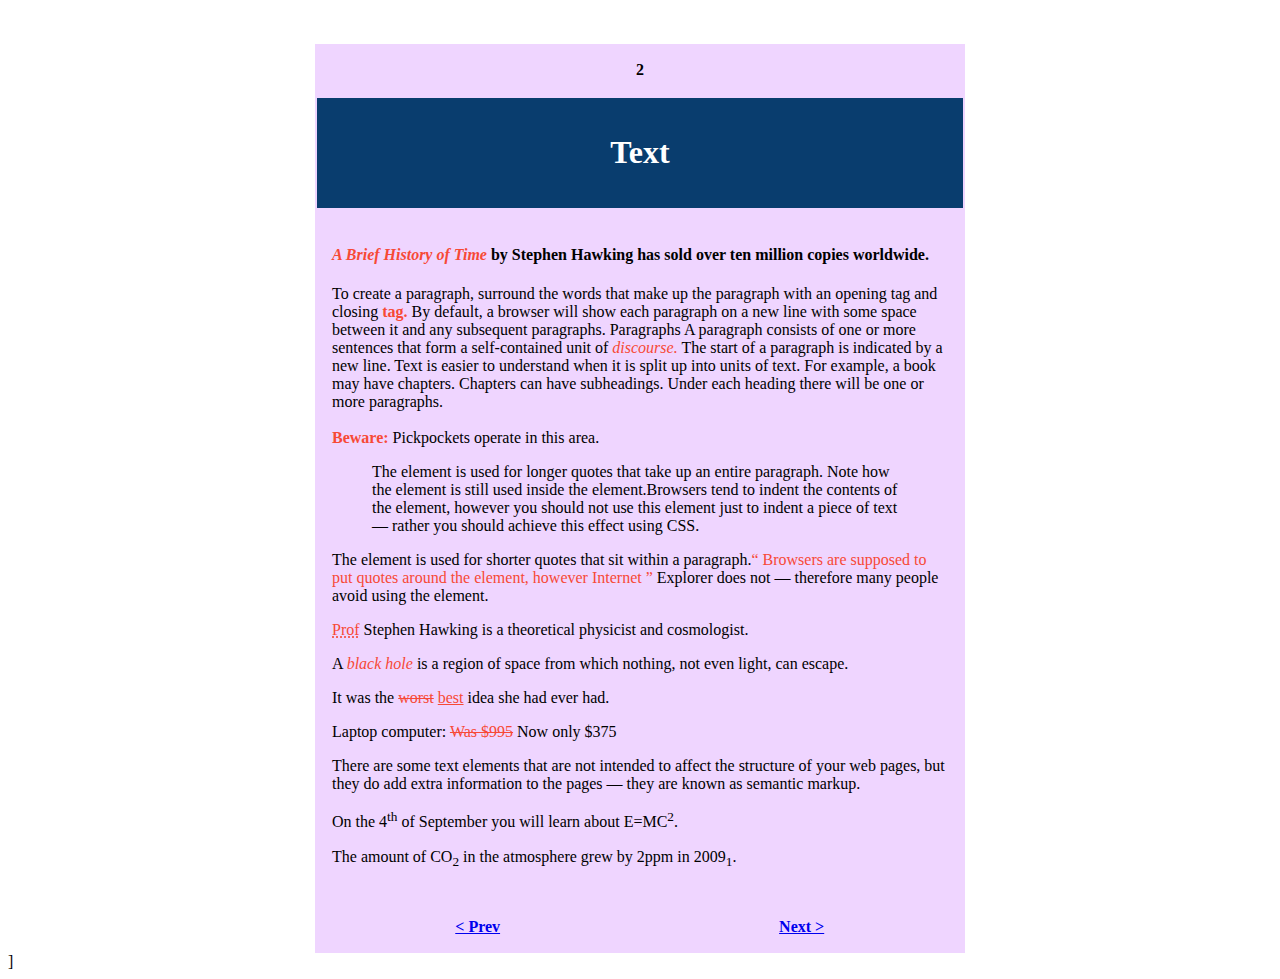
<file: pages/Text.html>
<!DOCTYPE html>
<html lang="en">
	<head>
		<meta charset="UTF-8" />
		<meta http-equiv="X-UA-Compatible" content="IE=edge" />
		<meta name="viewport" content="width=device-width, initial-scale=1.0" />
		<title>Text</title>
        <link rel="stylesheet" href="Text.css">
	</head>
	<body>
        <br><br>
		
			<table width="650"  height="670" cellpadding="15">

                <tr>
					<th colspan="2">2</th>
				</tr>
				<tr>
                    <tr> <th colspan="2" id="Chapt-name"><h1>Text</h1></th> </tr>
				</tr>
                <tr>
                    <td colspan="2">

                        <h4><cite class="colo-change">A Brief History of Time</cite> by Stephen 
                            Hawking has sold over ten million copies 
                            worldwide.</h4>
                                <p>
                                To create a paragraph, surround 
                                the words that make up the 
                                paragraph with an opening 
                                tag and closing <b class="colo-change">tag.</b> 
                                By default, a browser will show 
                                each paragraph on a new line 
                                with some space between it and 
                                any subsequent paragraphs.
                                Paragraphs A paragraph consists of one or more sentences 
                                 that form a self-contained unit of<i class="colo-change"> discourse.</i> The 
                                 start of a paragraph is indicated by a new 
                                 line. Text is easier to understand when it is split up 
                                 into units of text. For example, a book may have 
                                 chapters. Chapters can have subheadings. Under 
                                 each heading there will be one or more 
                                 paragraphs. <br /><br><strong class="colo-change">Beware:</strong> Pickpockets operate in 
                                 this area.<blockquote cite="https://lipsum.com/">
                                  <p>The  element is 
                                    used for longer quotes that take 
                                    up an entire paragraph. Note 
                                    how the  element is still 
                                    used inside the  element.Browsers tend to indent the 
                                    contents of the 
                                    element, however you should not 
                                    use this element just to indent a 
                                    piece of text — rather you should 
                                    achieve this effect using CSS.  </blockquote></p>
                                       The  element is used for 
                                        shorter quotes that sit within 
                                        a paragraph.<q class="colo-change"> Browsers are 
                                        supposed to put quotes around 
                                        the  element, however 
                                        Internet </q> Explorer does not — 
                                        therefore many people avoid 
                                        using the  element.
                                        <p><abbr title="Professor" class="colo-change">Prof</abbr> Stephen 
                                            Hawking is a theoretical physicist and 
                                            cosmologist. </p>
                                            <p>A <dfn class="colo-change">black hole</dfn> is a region of space from 
                                                which nothing, not even light, can escape.</p>
                                                <p>It was the <del class="colo-change">worst</del> <ins class="colo-change">best</ins> idea 
                                                    she had ever had.</p>
                                                    <p>Laptop computer:
                                                    <s class="colo-change">Was $995</s>
                                                   Now only $375</p>
                                                   <p>There are some text elements that are not intended to affect the 
                                                    structure of your web pages, but they do add extra information to the 
                                                    pages — they are known as semantic markup.</p>
                                                    <p>On the 4<sup>th</sup> of September you will learn 
                                                        about E=MC<sup>2</sup>.</p>
                                                       <p>The amount of CO<sub>2</sub> in the atmosphere 
                                                        grew by 2ppm in 2009<sub>1</sub>.</p>
                    </td>
                </tr>
                
                <tr> <th ><a class="N-P" href="./intoduction.html"> < Prev</a></th>
                    
                    <th><a class="N-P" href="./Lists.html">Next ></a></th>
                
               </tr>


			</table>
		
		]
	</body>
</html>
</file>
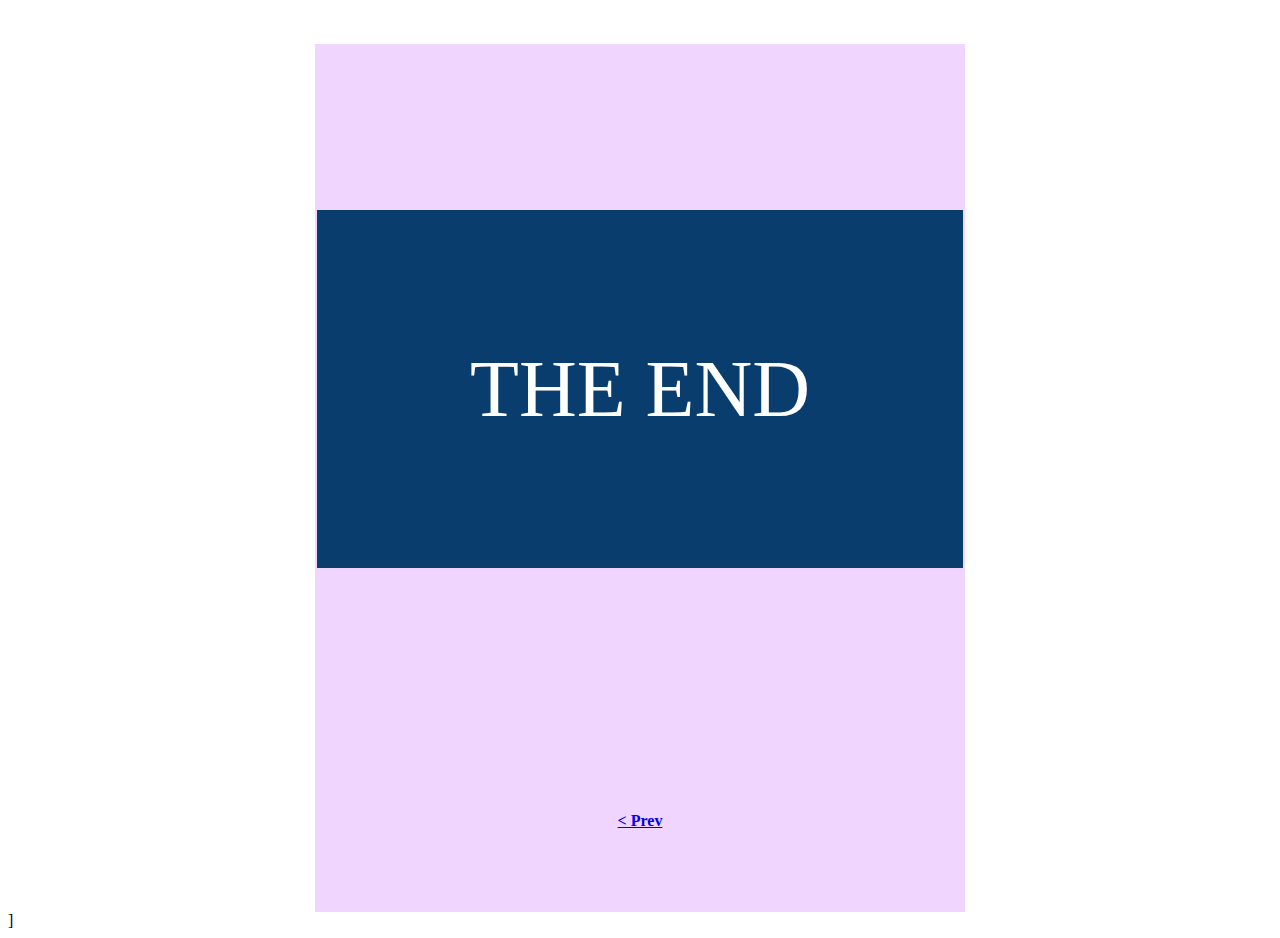
<file: pages/The-End.html>
<!DOCTYPE html>
<html lang="en">
	<head>
		<meta charset="UTF-8" />
		<meta http-equiv="X-UA-Compatible" content="IE=edge" />
		<meta name="viewport" content="width=device-width, initial-scale=1.0" />
		<title>The end</title>
		<link rel="stylesheet" href="./The-End.css">
	</head>
	<body>
        <br><br>
		
			<table width="650"  height="600" cellpadding="80">

                <tr>
					<th colspan="2"></th>
				</tr>
				<tr>
                    <tr> <th colspan="2" id="Chapt-name"><h1 >THE END</h1></th> </tr>
				</tr>
                <tr>
                    <td>
                        
                    </td>
                </tr>

                <tr> <th ><a href="./Quiz.html"> < Prev</a></th>
                   
                
                    </tr>
			</table>
		
		]
	</body>
</html>
</file>
<file: pages/index.css>
#tr-h1 {
    color: white;
    background-color: #093d6e;
}

table {
    margin: auto;
    background-color: rgba(174, 43, 255, 0.2);
}

td {
    color: rgb(9, 1, 121);
}
</file>
<file: pages/About.css>
#main-part {
    width: 650px;
    height: 1070px;
    background-color: rgba(174, 43, 255, 0.2);
    margin: auto;
}
#col-name{
    color: white;
    background-color:  #093d6e;
}
h3{
    color: rgb(141, 11, 141);
}
span{
    color: rgb(141, 11, 141);
}
#span-color{
    font-size: 25px;
}
</file>
<file: pages/content.css>
#col-name{
    color: white;
    background-color:  #093d6e;
}
table{
    margin: auto;
    background-color: rgba(174, 43, 255, 0.2);
}
td{
    color: rgb(9, 1, 121);
}
</file>
<file: pages/Form.css>
#Chapt-name{
    color: white;
    background-color:  #093d6e;
}
table{
    margin: auto;
    background-color: rgba(174, 43, 255, 0.2);
}
#sub-table{
    /* background-color: #ff9393; */
    background-color: rgb(221, 255, 202);
}
td{
    color:  rgb(141, 11, 141);
}

input{
    color: rgb(141, 11, 141);
    background-color: rgb(255, 255, 255);
}

textarea{
    color:  rgb(141, 11, 141);
}
select{
    color: rgb(141, 11, 141) ;
}
#reg-form{
    color: rgb(4, 38, 112);
}
</file>
<file: pages/Images.css>
#Chapt-name{
    color: white;
    background-color:  #093d6e;
}
table{
    margin: auto;
    background-color: rgba(174, 43, 255, 0.2);
}
#sub-table{
    background-color: transparent;
}
h3{
    color: tomato;
    font-family:cursive;
}
#About-image{
    color: tomato;
    font-family:cursive;
}
</file>
<file: pages/intorducation.css>
body{

    font-family: sans-serif;
}
table{
    background-color:rgba(174, 43, 255,0.2) ;
    width:650;
    height: 670;
}
#intro{
    color: #ffffff;
    background-color: #093d6e;
}

#Pers-data{
    color: #093d6e;
    font-family: fantasy;
    font-weight: normal;
}
.Headings{
    color: #b43dd8;
    font-style: italic;
}
#name{
    color: #00509b;
    font-family: Agency FB;
}
h5{
    font-style: italic;
}
</file>
<file: pages/Links.css>
#Chapt-name{
    color: white;
    background-color:  #093d6e;
}
table{
    margin: auto;
    background-color: rgba(174, 43, 255, 0.2);
}
a{
    color: rgb(255, 86, 86);
}
.N-P{
    color: navy;
}
h3{
    color: rgb(0, 116, 15);
}
</file>
<file: pages/List.css>
#Chapt-name{
    color: white ;
    background-color:  #093d6e;
}
table{
    margin: auto;
    background-color: rgba(174, 43, 255, 0.2);
}
#type{
    color: salmon;
}
dt{
    color: blue;
}
</file>
<file: pages/Quiz.css>
#main-sec {
    width: 650px;

    background-color: rgba(174, 43, 255, 0.2);
    margin: auto;
}
#Chapt-name{
    color: white;
    background-color:  #093d6e;
}
.quiz-dec{
    font-size: 20px;
    color: #b43dd8;
    font-family: 'Trebuchet MS', 'Lucida Sans Unicode', 'Lucida Grande', 'Lucida Sans', Arial, sans-serif;
}
</file>
<file: pages/Table.css>
#Chapt-name{
    color: white;
    background-color:  #093d6e;
}
table{
    margin: auto;
    background-color: rgba(174, 43, 255, 0.2);
}
#sub-table{
    color: black;
    background-color: #70ff53ea;
}
</file>
<file: pages/Text.css>
#Chapt-name{
              color: white;
              background-color:  #093d6e;
          }
          table{
              margin: auto;
              background-color: rgba(174, 43, 255, 0.2);
          }
          .colo-change{
              color: rgb(247, 73, 54);
          }
</file>
<file: pages/The-End.css>
#Chapt-name{
                color: white;
                background-color:  #093d6e;
            }
            table{
                margin: auto;
                background-color: rgba(174, 43, 255, 0.2);
            }
            h1{
                font-family: fantasy;
                font-size: 80px;
                font-weight: normal;
            }
</file>
